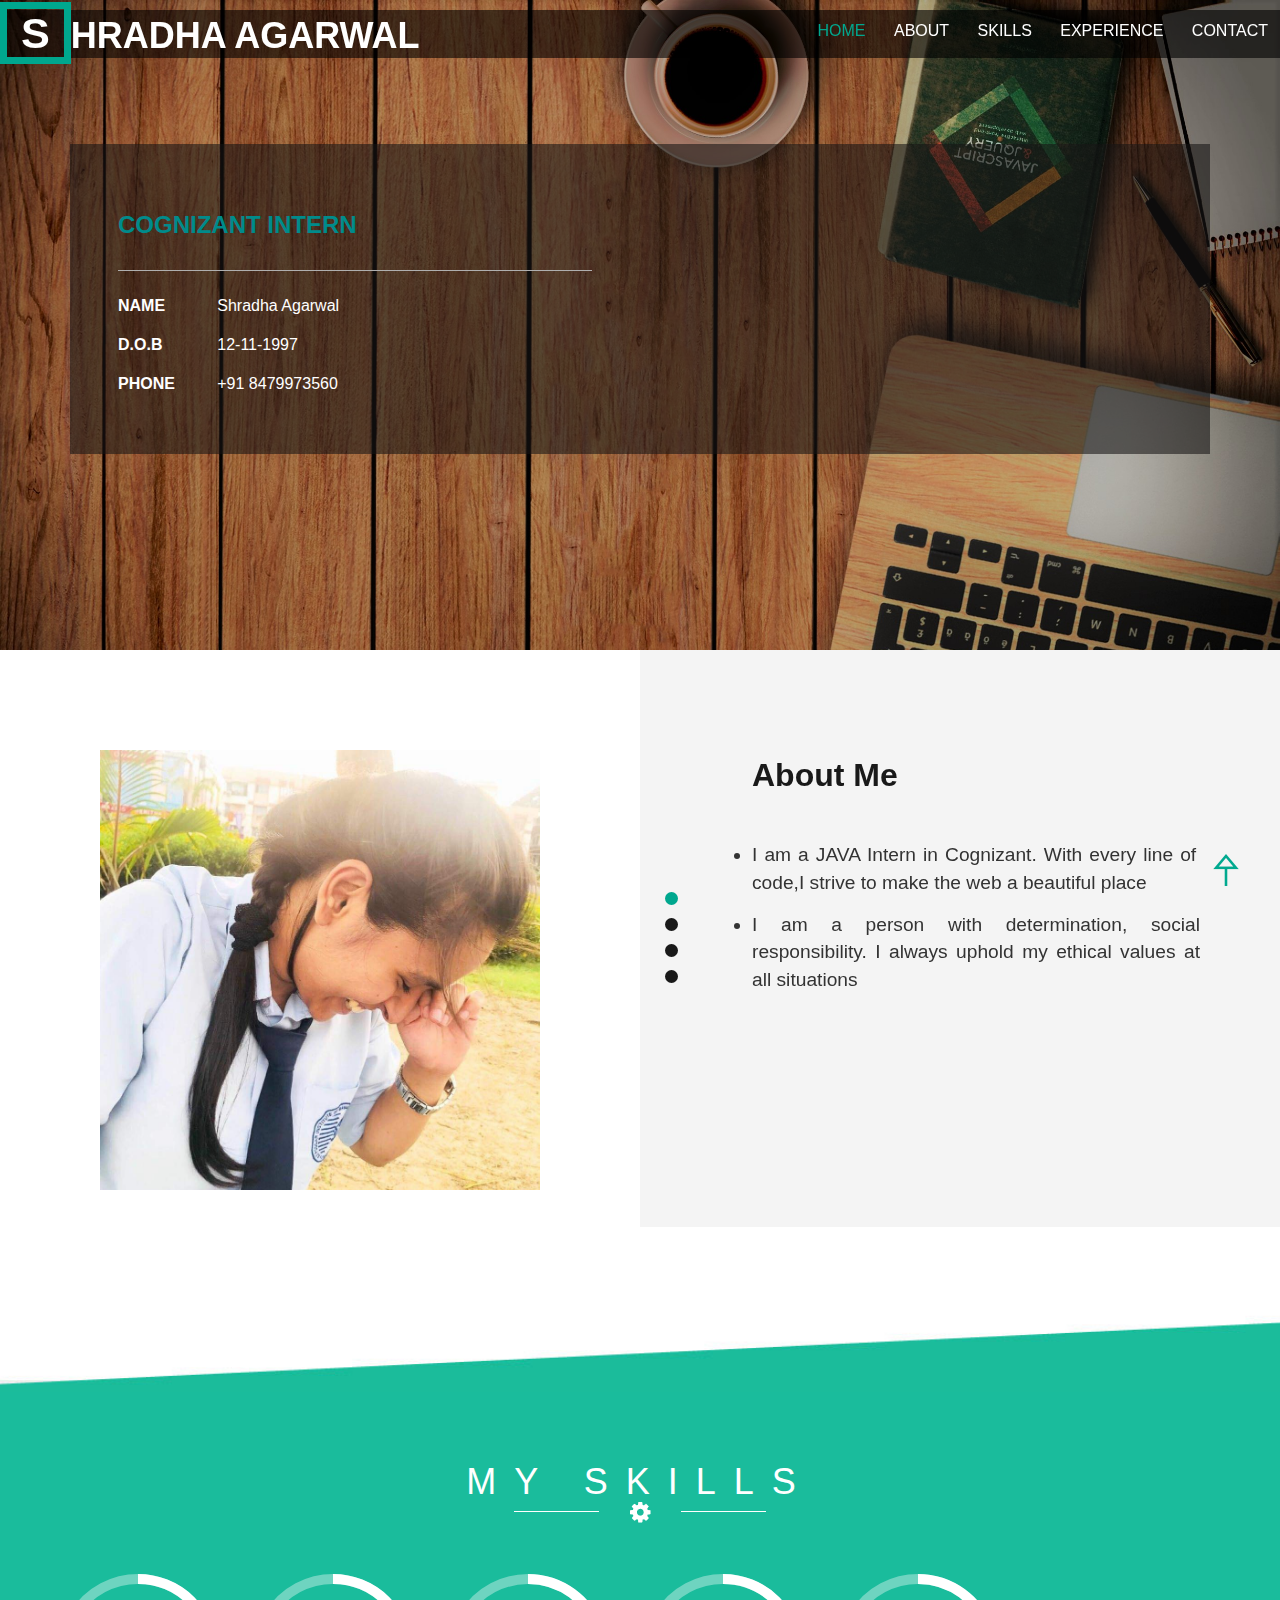
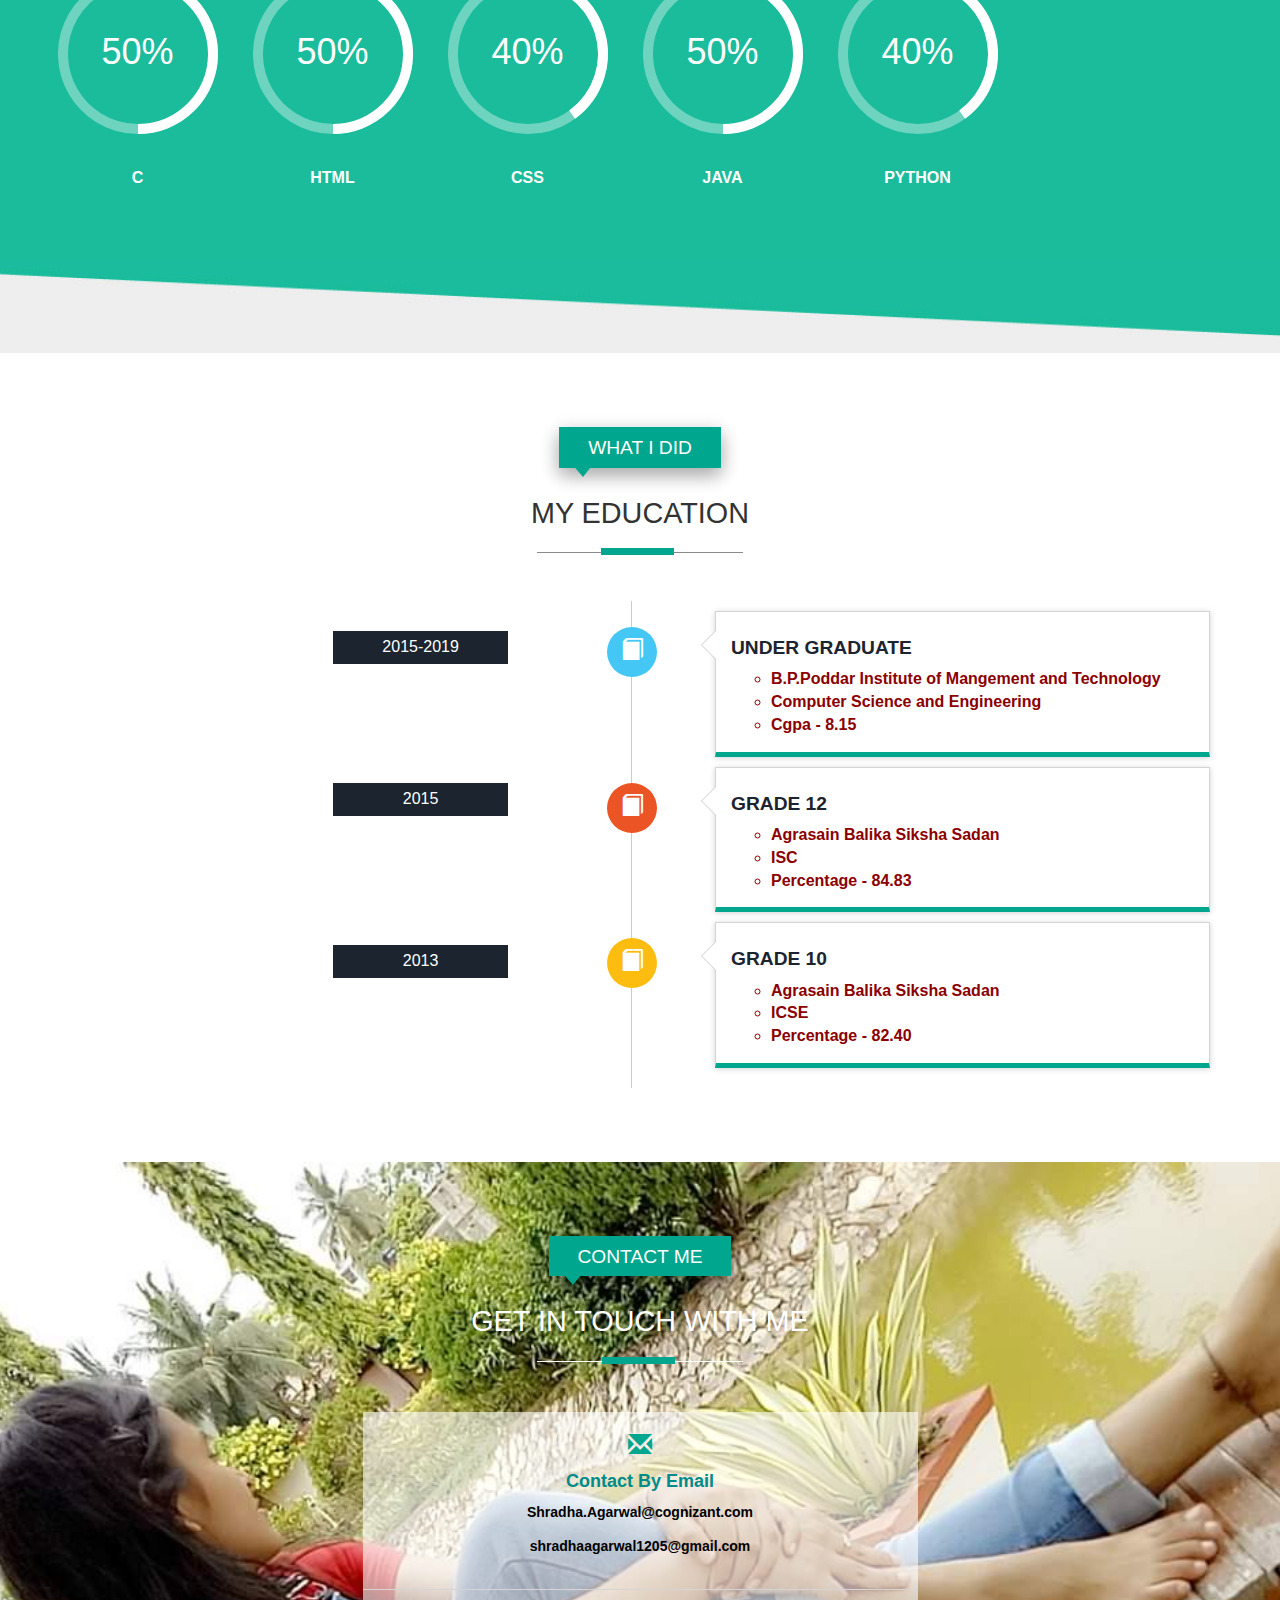
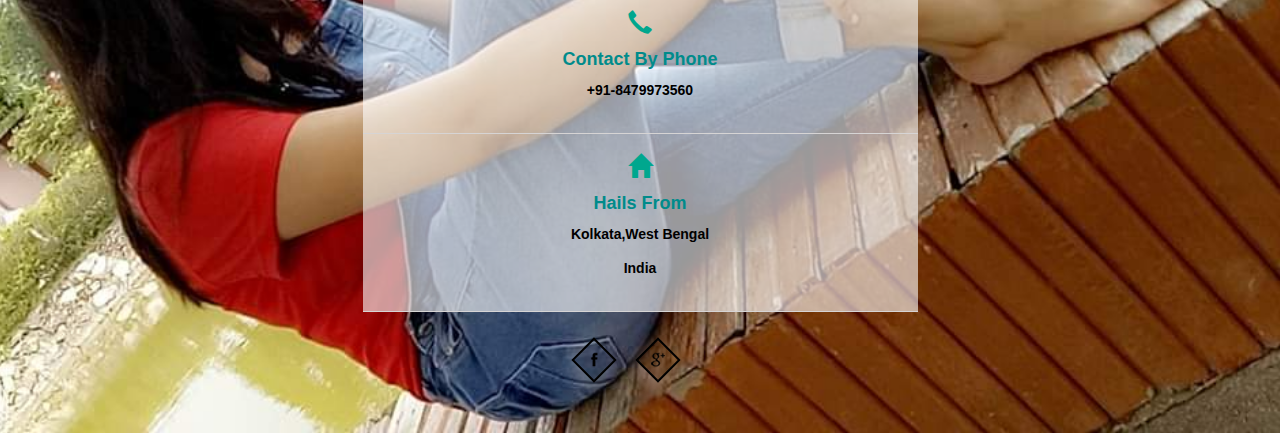
<file: index.htm>
﻿<!DOCTYPE HTML>
<html>
<head>
<title>Shradha Agarwal|Profile</title>
<link href="css/bootstrap.css" rel='stylesheet' type='text/css' />
<!-- jQuery (necessary for Bootstrap's JavaScript plugins) -->
<script src="js/jquery.min.js"></script>

<!-- Custom Theme files -->
<link href="css/style.css" rel='stylesheet' type='text/css' />


<!-- Custom Theme files -->
<meta name="viewport" content="width=device-width, initial-scale=1">
<meta http-equiv="Content-Type" content="text/html; charset=utf-8" />
<meta name="keywords" content="cv"/>

<script type="text/javascript">
		jQuery(document).ready(function($) {
			$(".scroll").click(function(event){		
				event.preventDefault();
				$('html,body').animate({scrollTop:$(this.hash).offset().top},1000);
			});
		});
	</script>
 
<!---- start-smoth-scrolling---->
</head>

<body>
<!-- header -->
<div id="home" class="header">
	<div class="container">
	<!-- top-hedader -->
		<div class="top-header">
		<!-- /logo -->
		<!--top-nav---->
			<div class="top-nav">
				<div class="navigation">
					<div class="logo">
						<h1><a><span>S</span>hradha Agarwal</a></h1>
					</div>
					<div class="navigation-right">
						<span class="menu"><img src="images/menu.png" alt=" as" /></span>
						<nav class="link-effect-3" id="link-effect-3">
						<ul class="nav1 nav nav-wil">
							<li class="active"><a class="scroll" data-hover="Home" href="#home">Home</a></li>
							<li><a class="scroll" data-hover="About" href="#about">About</a></li>
							<li><a class="scroll" data-hover="Skills" href="#skills" >Skills</a></li>
							<li><a class="scroll" data-hover="Experience" href="#work">Experience</a></li>
							<li><a class="scroll" data-hover="Contact" href="#contact">Contact</a></li>
							</ul>
						</nav>
						<!-- script-for-menu -->
						<script>
							$( "span.menu" ).click(function() {
								$( "ul.nav1" ).slideToggle( 300, function() {
									 // Animation complete.
								});
							});
						</script>
						<!-- /script-for-menu -->
					</div>
					<div class="clearfix"></div>
				</div>
			<!-- /top-hedader -->
			</div>
			<div class="banner-info">
				<div class="col-md-6 header-right">
					<h3 style="color:darkcyan"><b>COGNIZANT INTERN</b></h3>
					<ul class="address">
					
						<li>
							<ul class="address-text">
							<li><b>NAME</b></li>
							<li>Shradha Agarwal</li>
							</ul>
						</li>
						<li>
							<ul class="address-text">
							<li><b>D.O.B</b></li>
							<li>12-11-1997</li>
							</ul>
						</li>
						<li>
							<ul class="address-text">
							<li><b>PHONE </b></li>
							<li>+91 8479973560</li>
							</ul>
						</li>
					</ul>
				</div>
				<!--<div class="col-md-6 header-left">
			</div>-->
			<div class="clearfix"> </div>			
			</div>
		</div>
	</div>
</div>


<!-- about -->
<div id="about" class="about">
	<div class="col-md-6 about-left">
		<div id="owl-demo1" class="owl-carousel owl-carousel2">
			<div class="item">
				<div class="about-left-grid">
					<h2><span>About Me</span></h2>
					<ul><li>I am a JAVA Intern in Cognizant.
						With every line of code,I strive to make the web a beautiful place</li>
					    <li>I am a person with determination, social responsibility.
						I always uphold my ethical values at all situations</li>
					</ul>
				</div>
			</div>
			<div class="item">
				<div class="about-left-grid">
					<h2><span>Projects</span></h2>
					<p></p>
					<ul>
						<li>Human Silhouette Extraction from Video</li>			
						<li>Big Data:Hadoop-ARDENT</li>
						<li>Web Development-INTERNSHALA</li>
						<li>Programming,Data Structures and Algoriths using Python</li>
					</ul>
				</div>
			</div>
			<div class="item">
				<div class="about-left-grid">
					<h2><span>Achievements</span></h2>
					<p></p>
					<ul>
						<li>Won First prize in Centre for Pedagogical Studies in Mathematics</li>
						<li>Finalist in College Tech Fest,2k15</li>
						<li>Worked as co-ordinator for College Fest</li>
						<li>Works for an NGO named PANKH</li> 
					</ul>
				</div>
			</div>
			<div class="item">
				<div class="about-left-grid">
					<h2><span>Hobbies</span></h2>
					<p></p>
					<ul>
						<li>Solving Mathematical Puzzles</li>			
						<li>Reading Books</li>
						<li>Painting</li>
						<li>Listening Music</li>
					</ul>
				</div>
			</div>
		</div>
	</div>
	<div class="col-md-6 about-right">
		<img src="images/me.jpg" class="img-responsive" alt="My Photo">		
	</div>
	<div class="clearfix"> </div>
	<link href="css/owl.carousel.css" rel="stylesheet">
	<script src="js/owl.carousel.js"></script>
	<script>
		$(document).ready(function() {
			$("#owl-demo1").owlCarousel({
				items : 1,
				lazyLoad : false,
				autoPlay : true,
				navigation : false,
				navigationText :  false,
				pagination : true,
			});
		})
	</script>

	<script>
		$(document).ready(function() {
			$("#owl-demo3").owlCarousel({
				items : 1,
				lazyLoad : false,
				autoPlay : true,
				navigation : false,
				navigationText :  true,
				pagination :true,
			});
		});
		</script>
</div>
			
<div class="about-back"></div>


<div class="my-skills text-center" id="skills">
	<div class="container">
		<h3>MY SKILLS</h3>
		<div class="strip text-center"><img src="images/skill.png" alt=" "/></div>
			<div class="skill-grids">
				<div class="col-md-2 skills-grid text-center">
					<div class="circle" id="circles-1"></div>
					<p>C</p>
				</div>
				<div class="col-md-2 skills-grid text-center">
					<div class="circle" id="circles-2"></div>
					<p>HTML</p>
				</div>
				<div class="col-md-2 skills-grid text-center">
					<div class="circle" id="circles-3"></div>
					<p>CSS</p>
				</div>
				<div class="col-md-2 skills-grid text-center">
					<div class="circle" id="circles-4"></div>
					<p>Java</p>
				</div>
				<div class="col-md-2 skills-grid text-center">
					<div class="circle" id="circles-5"></div>
					<p>Python</p>
				</div>

				 <script type="text/javascript" src="js/circles.js"></script>

				<script>
					var colors = [
							['#6ed4c0', '#ffffff'], ['#6ed4c0', '#ffffff'], ['#6ed4c0', '#ffffff'], ['#6ed4c0', '#ffffff'], ['#6ed4c0', '#ffffff'],
						];
					var percentage=[50,50,40,50,40];
					for (var i = 1; i <6; i++)
					 {
						var child = document.getElementById('circles-' + i);
						Circles.create({
							id:         child.id,
							percentage: percentage[i-1],
							radius:     80,
							width:      10,
							number:     percentage[i-1] / 1,
							text:       '%',
							colors:     colors[i - 1]
							});
					}
						
				</script>
		</div>
	</div>	
</div>

<div class="my-skill-back"></div>


<!--work-experience-->
<div id="work" class="work">
	<div class="container">
		<div class="service-head text-center">
			<h4>WHAT I DID</h4>
			<h3>MY <span>EDUCATION</span></h3>
			<span class="border one"></span>
		</div>
		<div class="time-main w3l-agile">
			<div class="col-md-6 year-info">
			<ul class="year">
				<li>2015-2019</li>
				<li>2015</li>
				<li>2013</li>
				<div class="clearfix"></div>
			</ul>
		</div> 
		<ul class="col-md-6 timeline">
			<li><div class="timeline-badge info"><i class="glyphicon glyphicon-book"></i></div>
			<div class="timeline-panel">
				<div class="timeline-heading">
					<h4 class="timeline-title">UNDER GRADUATE</h4>
				</div>
				<div class="timeline-body">
					<ul>
						<li>B.P.Poddar Institute of Mangement and Technology</li>
						<li>Computer Science and Engineering</li>
						<li>Cgpa - 8.15</li>
					</ul>
				</div>
			</div>
			</li>
										
			<li><div class="timeline-badge primary"><i class="glyphicon glyphicon-book"></i></div>
			<div class="timeline-panel">
				<div class="timeline-heading">
					<h4 class="timeline-title">GRADE 12</h4>
				</div>
				<div class="timeline-body">
					<ul>
						<li>Agrasain Balika Siksha Sadan</li>
						<li>ISC</li>
						<li>Percentage - 84.83</li>
					</ul>
				</div>
			</div>
			</li>
				
			<li><div class="timeline-badge pass"><i class="glyphicon glyphicon-book"></i></div>
			<div class="timeline-panel">
				<div class="timeline-heading">
					<h4 class="timeline-title">GRADE 10</h4>
				</div>
				<div class="timeline-body">
					<ul>
						<li>Agrasain Balika Siksha Sadan</li>
						<li>ICSE</li>
						<li>Percentage - 82.40</li>
					</ul>
				</div>
			</div>
			</li>
		</ul>
		<div class="clearfix"></div>
		</div>
	</div>
</div>

<!--//work-experience-->
<!-- /header -->
<div class="footer" id="contact">
	<div class="container">
		<div class="service-head one text-center">
			<h4>CONTACT ME</h4>
			<h3 style="color:white">GET IN TOUCH WITH ME</h3>
			<span class="border two"></span>
		</div>

	<div class="mail_us">
		<div class="row">
			<div class="col-md-3 hidden-sm-down"></div>
			<div class="col-md-6 mail_left">
				<div class="contact-grid1-left">
					<div class="contact-grid1-left1">
						<span class="glyphicon glyphicon-envelope" aria-hidden="true"></span>
						<h4>Contact By Email</h4>
						<ul>
							<li><a href="mailto:Shradha.Agarwal@cognizant.com">Shradha.Agarwal@cognizant.com</a></li>
							<li><a href="mailto:shradhaagarwal1205@gmail.com">shradhaagarwal1205@gmail.com</a></li>
						</ul>
					</div>
				</div>
				<div class="contact-grid1-left">
					<div class="contact-grid1-left1">
						<span class="glyphicon glyphicon-earphone" aria-hidden="true"></span>
						<h4>Contact By Phone</h4>
						<ul>
							<li>+91-8479973560</li>
						</ul>
					</div>
				</div>
				<div class="contact-grid1-left">
					<div class="contact-grid1-left1">
						<span class="glyphicon glyphicon-home" aria-hidden="true"></span>
						<h4>Hails From</h4>
						<ul>
							<li>Kolkata,West Bengal</li>
							<li>India</li>
						</ul>
					</div>
				</div>
			</div>
			<div class="col-md-3 hidden-sm-down"></div> 
		</div>
		<div class="clearfix"> </div>

		<div class="copy_right text-center">
			<ul class="social-icons two">
				<li><a href="https://www.facebook.com/shradha.agarwal.35325?ref=bookmarks" class="fb" target="_blank"></a></li>
				<li><a href="https://plus.google.com/109025916601338324346" class="in" target="_blank"> </a></li>
			</ul>
		</div>
	</div>
</div>
			<!-- //footer -->


<a class="scroll" data-hover="Home" href="#home" id="toTop" style="display: block;"><span id="toTopHover" style="opacity: 1;"></span>

<script src="js/bootstrap.js"></script>

	</body>
</html>
</file>
<file: css/style.css>
html, body{
    font-family: 'Open Sans', sans-serif;
    font-size: 100%;
  	background: #FFf;
}
body a{
	transition:0.5s all;
	-webkit-transition:0.5s all;
	-moz-transition:0.5s all;
	-o-transition:0.5s all;
	-ms-transition:0.5s all;
}
body h1,h2,h3,h4,h5,h6{
	    font-family: 'Asap', sans-serif;
}
/*-- header --*/
#home {
    background: url(../images/bghead.jpg) no-repeat center top;
    background-size: cover;
    -webkit-background-size: cover;
    -moz-background-size: cover;
    -o-background-size: cover;
    -ms-background-size: cover;
    min-height:650px;
	position: relative;
}
.top-header {
	padding: 5em 0;
}
.logo h1 {
    margin: 0;
    text-transform: uppercase;
    font-weight: bold;
     color:#fff;
}
.logo h1 a{
	text-decoration:none;
	 color:#fff;
}
.logo span {
    border: 7px solid #00a78e;
    padding: 0px 14px;
    font-size: 1.2em;
    color: #fff;
}
.logo{
	float:left;
}
.navigation-right{
	float:right;
}
.navigation-right ul li{
	display:inline-block;
}
.navigation-right ul li a{
	color:#fff;
    font-size:1em;
    text-decoration: none;
    padding: 10px 0;
	text-transform:uppercase;
    font-family: 'Open Sans', sans-serif;
}
.navigation-right ul li.active a{
	    color: #00a78e;
}
span.menu{
	display:none;
}
/*-- nav-hover --*/
.link-effect-3 a {
	padding: 10px 0;
	margin: 0 12px;
	color: #797878;
	text-shadow: none;
	position: relative;  
    font-family: 'Open Sans', sans-serif;
}
.link-effect-3 a::before {
	position: absolute;
	top: 0;
	left: 0;
	overflow: hidden;
	padding: 10px 0;
	max-width: 0;
	border-bottom: 3px solid #00a78e;
    color: #00a78e;
	content: attr(data-hover);
	-webkit-transition: max-width 0.5s;
	-moz-transition: max-width 0.5s;
	transition: max-width 0.5s;
}
.link-effect-3 a:hover::before {
	max-width: 100%;
}
/*--banner-info--*/
.banner-info {
    background:rgba(23, 20, 20, 0.58);
    margin-top: 4em;
}
.header-left {
    padding: 3em;
}
.header-right {
    padding: 3em;
}
ul.address-text {
    padding: 0;
}
ul.address {
    padding: 0;
}
.header-left img {
    width: 100%;
     margin-top: 19px;
}
.header-right {
    padding-left: 3em;
}
.header-right h1 {
    font-size: 2.5em;
    color: #fff;
    margin: 0.5em 0 0;
    font-weight: bold;
}
.header-right h1 {
    font-size: 1.2em;
    color: #FFF;
    background: #00a78e;
    display: inline-block;
    padding: .5em 1.5em;
    position: relative;
	    box-shadow: 0 8px 17px 0 rgba(0,0,0,0.2),0 6px 20px 0 rgba(0,0,0,0.19);
}
.header-right h1:before {
       width: 0;
    height: 0;
    position: absolute;
    content: '';
    bottom: -9px;
    left: 12px;
    border-style: solid;
    border-width: 14px 11px 0 12px;
    border-color: #00a78e transparent transparent transparent;
}
.service-head h4 {
    font-size: 1.2em;
    color: #FFF;
    background: #00a78e;
    display: inline-block;
    padding: .5em 1.5em;
    position: relative;
	    box-shadow: 0 8px 17px 0 rgba(0,0,0,0.2),0 6px 20px 0 rgba(0,0,0,0.19);
}
.service-head h4:before {
    width: 0;
    height: 0;
    position: absolute;
    content: '';
    bottom: -9px;
    left: 12px;
    border-style: solid;
    border-width: 14px 11px 0 12px;
    border-color: #00a78e transparent transparent transparent;
	
}
.header-right h6 {
       font-size: 1em;
    color: #C7C7C7;
    margin-top: 0.8em;
    letter-spacing: 3px;
    text-transform: uppercase;
}
ul.address {
    margin-top: 2em;
    border-top: 1px solid #AFAFAF;
    padding-top: 0.5em;
}
ul.address li {
    display: block;
}
ul.address li ul.address-text li {
    display: inline-block;
    font-size: 1em;
    color: #fff;
    margin-top: 1em;
	font-weight: 400;
}
ul.address li ul.address-text li:nth-child(1){
	width: 20%;
}
ul.address li ul.address-text li a {
    color: #fff;
	text-decoration:none;
}
ul.address li ul.address-text li a:hover{
        color: #00a78e;
}
ul.address-text b {
    color:#fff;
}
/*--social-icons--*/
ul.social-icons{
	    display: block;
    padding: 0;
    background:#00a78e;
    padding:1.3em 0;
    text-align: center;
	margin:0;
}
.social-icons li {
    display: inline-block;
    margin-right: 1%;
}
.social-icons li a{  
    filter: invert(100%);
    background: url(../images/social-icons2.png) no-repeat 3px 3px;
    display: block;
    height: 32px;
    width: 32px;
	margin-right: 1em;
	-webkit-transition: .5s all;
    transition: .5s all;
    -moz-transition: .5s all;
}
.social-icons li a:before {
	content: '';
    display: block;
    height: 32px;
    width: 32px;
       border: 2px solid #fff;
	-webkit-transform: rotate(45deg);
	transform: rotate(45deg);
	-moz-transform: rotate(45deg);
	-o-transform: rotate(45deg);
	-ms-transform: rotate(45deg); 
    box-shadow: 0 8px 17px 0 rgba(0,0,0,0.2),0 6px 20px 0 rgba(0,0,0,0.19);	
}
.social-icons li a.fb{
	background-position: 3px -30px;
}
.social-icons li a.in{
      background-position: 3px -62px;
}
.social-icons li a:hover::before {
    border-color: #00a78e;
	    box-shadow: 0 8px 17px 0 rgba(0,0,0,0.2),0 6px 20px 0 rgba(0,0,0,0.19);
}

/*-- about-us --*/
span.border {
    width: 18%;
    background: #8C8989;
    height: 1px;
    display: block;
    margin-top: 26px;
    position: relative;
    margin: 23px auto 0px;
}
 span.border:after {
       content: ' ';
    position: absolute;
    background: #00a78e;
    height: 7px;
    display: block;
    width: 73px;
    top: -4px;
    left: 103px;
}
span.border.one:after {
    content: ' ';
    position: absolute;
    background: #00a78e;
    height: 7px;
    display: block;
    width: 73px;
    top: -4px;
    left: 64px;
}
.about-left-grid h3{
	font-size:2.5em;
	color:#FFF;
}
.about-left-grid{
	width:70%;
	float:right;
    margin-right: 10em;
	min-height:433px;
}
.about-left-grid h2{
	color:#191919;
	font-size:2em;
}
.about-left-grid h2 span{
	font-weight:700;
}
.about-left-grid p{
    color: #666666;
    font-size:1em;
    line-height: 2em;
    margin-top: 1.5em;
} 
.about-left-grid ul{
	margin:3em 0 0 0;
	padding:0;
}
.about-left-grid ul li{
	/*display:inline-block;*/
	margin-bottom:15px;
	text-align:justify;
	font-size:120%;
}
.about-left-grid ul li:nth-child(1){
	margin-right: 0.2em;
}
.about-left {
    padding: 4.5em 0 4.7em 0;
    float: right;
    background: #f4f4f4;
}
.about-left-grid ul li a {
       padding: 0.6em 2em;
    font-size: 1.2em;
    color: #00a78e;
    border: 2px solid #00a78e;
    text-decoration: none;
    border-radius: 1.5em;
    -webkit-border-radius: 1.5em;
    -moz-border-radius: 1.5em;
    -o-border-radius: 1.5em;
    -ms-border-radius: 1.5em;
}
.about-left-grid ul li a:hover{
	background:#00a78e;
	color:#FFF;
	border-radius:1.5em;
	-webkit-border-radius:1.5em;
	-moz-border-radius:1.5em;
	-o-border-radius:1.5em;
	-ms-border-radius:1.5em;
}
.about-right{
	    float: left;
	padding:100px;
	background:no-repeat;
	min-height:580px;
	background-size: cover;
   -o-background-size: cover;
   -webkit-background-size: cover;
   -moz-background-size: cover;
   -ms-background-size: cover;
}

/*-- clients --*/

#work {
    padding: 5em 0;
}
.timeline {
  list-style: none;
    padding: 10px 0 10px;
  position: relative;
}
.timeline:before {
      top: 0;
    bottom: 0;
    position: absolute;
    content: " ";
    width: 1px;
    background-color: #ccc;
       left: -9px;
    margin-right: -1.5px;
}

.timeline > li {
  margin-bottom:10px;
  position: relative;
}

.timeline > li:before,
.timeline > li:after {
  content: " ";
  display: table;
}

.timeline > li:after {
  clear: both;
}

.timeline > li > .timeline-panel {
  width: calc( 100% - 75px );
    float: right;
    border: 1px solid #d4d4d4;
     padding: 15px 15px;
    position: relative;
  -webkit-box-shadow: 0 1px 6px rgba(0, 0, 0, 0.175);
   box-shadow: 0 1px 6px rgba(0, 0, 0, 0.175);
      background: #fff;
	  border-bottom: 5px solid #00a78e;
	
}
h4.timeline-title a {
    margin: 0;
    padding: 5px 0;
    color:#333;
}
h4.timeline-title a:hover {
    color: #00C6D7;
}
.timeline-body p {
    font-size: 0.9em;
    margin: 0;
    padding: 0;
    color: #777;
    line-height: 1.9em;
}
.timeline > li > .timeline-panel:before {
  position: absolute;
  top: 18px;
  left: -15px;
  display: inline-block;
  border-top: 15px solid transparent;
  border-right: 15px solid #ccc;
  border-left: 0 solid #ccc;
  border-bottom: 15px solid transparent;
  content: " ";
}

.timeline > li > .timeline-panel:after {
  position: absolute;
  top:19px;
  left: -14px;
  display: inline-block;
  border-top: 14px solid transparent;
  border-right: 14px solid #fff;
  border-left: 0 solid #fff;
  border-bottom: 14px solid transparent;
  content: " ";
}

.timeline > li > .timeline-badge {
  color: #fff;
  width: 50px;
  height: 50px;
  line-height: 50px;
  font-size: 1.4em;
  text-align: center;
  position: absolute;
  top: 16px;
  left: -33px;
  margin-right: -25px;
  background-color: #999999;
  z-index: 100;
  border-top-right-radius: 50%;
  border-top-left-radius: 50%;
  border-bottom-right-radius: 50%;
  border-bottom-left-radius: 50%;
}

.timeline-badge.primary {
  background-color: #eb5424 !important;
}

.timeline-badge.success {
  background-color: #237f52 !important;
}

.timeline-badge.warning {
  background-color: #f0ad4e !important;
}

.timeline-badge.danger {
  background-color: #bb1e10 !important;
}
.timeline-badge.pass {
  background-color: #fdbd10 !important;
}
.timeline-badge.info {
  background-color: #44c7f4 !important;
}
h4.timeline-title {
       color: #1b242f;
    font-size: 1.2em;
        font-weight: 600;
}
ul.year {
    text-align: right;
	    margin-left: 13em;
}
ul.year li {
     list-style: none;
    margin-top:30px;
    font-size: 1em;
    color: #fff;
    text-align: center;
    background: #1b242f;
    padding: 5px 0;
    width:60%;
    display: block;
}
ul.year li:nth-child(2){
	    margin-top: 119px;
}
ul.year li:nth-child(3){
	    margin-top: 129px;
}
ul.year li:nth-child(4){
	    margin-top: 116px;
}
ul.year li:nth-child(5){
	    margin-top: 112px;
}
.timeline-badge.success i {
    font-size: 0.9em;
}
.time-main {
    margin-top: 3em;
}
/*--//work--*/

.sap_tabs{
	clear:both;
	padding: 0em 0 0em;
}
.resp-tabs-list {
	text-align:center;
    list-style: none;
    margin: 3em 0 4em 0;
    padding: 0;
}
.resp-tab-item{
       margin: 0 3px;
    padding: 10px 20px;
    text-decoration: none;
    color: #343A4E;
    cursor: pointer;
    font-size: 18px;
    text-transform: uppercase;
    border: 2px solid #00a78e;
    display: inline-block;
    text-align: center;
    list-style: none;
    outline: none;
    -webkit-transition: all 0.3s ease-out;
    -moz-transition: all 0.3s ease-out;
    -ms-transition: all 0.3s ease-out;
    -o-transition: all 0.3s ease-out;
    transition: all 0.3s ease-out;
    text-transform: Capitalize;
    font-weight: 600;
}
.resp-tab-active,.resp-tab-item:hover{
	color: #fff;
       border: 2px solid #00a78e;
    background:#00a78e;
}
.resp-tabs-container {
	padding: 0px;
	clear: left;	
}
h2.resp-accordion {
	cursor: pointer;
	padding: 5px;
	display: none;
}
.resp-tab-content {
	display: none;
}
.resp-content-active, .resp-accordion-active {
   display: block;
}

.modal-header {
    border: none;
}
button.close{
	outline:none;
}
.modal-dialog {
    width: 600px;
    margin: 13em auto 0;
}
.port-modal{
	background:none;
	box-shadow:none;
	border:none;
	outline:none;
}
div#portfolioModal1,div#portfolioModal2,div#portfolioModal3,div#portfolioModal4,div#portfolioModal5,div#portfolioModal6,div#portfolioModal7,div#portfolioModal8,div#portfolioModal9,div#portfolioModal10 {
   
   background: rgba(0, 0, 0, 0.55);
}
.team-gd img {
    width: 100%;
	border-bottom: 9px solid rgba(0, 0, 0, 0.81);
}
/*-- portfolio --*/

#portfolio .portfolio-item {
    right: 0;
    margin: 0 0 15px;
}
#portfolio .portfolio-item .portfolio-link {
    display: block;
    position: relative;
    margin: 0 auto;
    max-width: 400px;
}
#portfolio .portfolio-item .portfolio-link .caption {
    position: absolute;
    width: 100%;
    height: 100%;
    opacity: 0;
    background: rgba(24,188,156,.9);
    -webkit-transition: all ease .5s;
    -moz-transition: all ease .5s;
    transition: all ease .5s;
}
#portfolio .portfolio-item .portfolio-link .caption:hover {
    opacity: 1;
}
#portfolio .portfolio-item .portfolio-link .caption .caption-content {
    position: absolute;
    top: 50%;
    width: 100%;
    height: 20px;
    margin-top: -12px;
    text-align: center;
    font-size: 20px;
    color: #fff;
}
#portfolio .portfolio-item .portfolio-link .caption .caption-content i {
    margin-top: -12px;
	font-size: 35px;
}
#portfolio * {
    z-index: 2;
}
@media(min-width:767px) {
    #portfolio .portfolio-item {
    margin: 0 0 30px;
    }
}

.portfolio-modal .modal-content h3 {
    margin: 0 0 44px 0px;
    font-size: 2em;
    color: #fff;
}
.portfolio-modal .modal-content img {
    margin: 0 auto;
}
.portfolio-modal .modal-content p {
	font-size: 14px;
    padding: 2em 0;
    line-height: 1.8em;
    color: #fff;
}
.portfolio-modal .close-modal {
    position: absolute;
    top: 25px;
    right: 25px;
   width: 45px;
    height: 45px
    background-color: transparent;
    cursor: pointer;
    z-index: 1;
}
.portfolio-modal .close-modal:hover {
    opacity: .7;
}
.col-lg-offset-2 {
    margin-left: 0;
	margin:30px auto 0;
	float:none;
}
.portfolio-modal .close-modal .lr {
    z-index: 1051;
    width: 1px;
    height:45px;
    margin-left: 35px;
    background-color: #fff;
    -webkit-transform: rotate(45deg);
    -ms-transform: rotate(45deg);
    transform: rotate(45deg);
}
.portfolio-modal .close-modal .lr .rl {
    z-index: 1052;
    width: 1px;
    height:45px;
    background-color: #fff;
    -webkit-transform: rotate(90deg);
    -ms-transform: rotate(90deg);
    transform: rotate(90deg);
}
.team-gd {
    padding: 0;
	position:relative;
}
.bottom-top {
    margin: 0 auto;
    text-align: center;
}

#port {
    padding:5em 0 0 0;
	    background: #f4f4f4;
}
/*-- //portfolio --*/

/*-- contact --*/
.mail_us{
    margin-bottom: 50px;
    margin-top: 50px;
}
.contact-grid1-left {
    width: 100%;
}
.contact-grid1-left1 {
    padding:1.2em;
    border-bottom: 1px ridge rgb(214, 212, 212);
    background:rgba(255,255,255,0.6);
    text-align: center;
}
.contact-grid1-left1 span {
    font-size: 1.5em;
      color: #00a78e;
}
.contact-grid1-left1 ul{
	padding:0;
}
.contact-grid1-left1 ul li {
    list-style-type: none;
    margin-bottom: 1em;
    font-size: 14px;
    color:black;
}
.contact-grid1-left1 a:hover {
    color:red;
}
.contact-grid1-left1 a {
      font-size: 14px;
    color:black;
    text-decoration: none;
}
ul.social-icons.two {
    display: block;
    padding: 0;
    margin: 2em 0;
    background: none;
}
.navbar-default .navbar-nav > li > a.active {
    color: #F2593A !important;
}
.mail_left img{
	width:100%;
}
.mail_right input[type="text"], .mail_right input[type="email"], .mail_right textarea {
       background: none;
    width: 100%;
    color: black;
    padding: 19px 10px;
    margin-bottom: 24px;
    outline: none;
    border: 2px solid #00a78e;
}
.mail_right textarea {
	height:200px; 
	resize:none;	
}
.mail_right input[type="submit"] {
        border: none;
    outline: none;
    color: #fff;
    background: #212322;
    font-size: 16px;
    padding: 13px 40px;
}
.mail_right input[type="submit"]:hover{
 background: #00a78e;
	    transition: 0.5s all ease;
    -webkit-transition: 0.5s all ease;
    -moz-transition: 0.5s all ease;
    -o-transition: 0.5s all ease;
    -ms-transition: 0.5s all ease;
	color:#fff;
}
.contact iframe{
	width:100%;
	height:400px;
	outline:none;
}
.mail_right {
    background:rgba(255,255,255,0.6);
    padding: 1.3em;
}
span.border.two {
    width: 18%;
    background: #fff;
    height: 1px;
    display: block;
    margin-top: 26px;
    position: relative;
    margin: 23px auto 0px;
}
span.border.two:after {
    content: ' ';
    position: absolute;
    background: #00a78e;
    height: 7px;
    display: block;
    width: 73px;
    top: -4px;
    left:65px;
}
/*-- footer --*/
.footer {
    background: url(../images/bg4.jpg) no-repeat center top;
    background-size: cover;
    -webkit-background-size: cover;
    -moz-background-size: cover;
    -o-background-size: cover;
    -ms-background-size: cover;
    min-height: 650px;
    padding:5em 0 0em 0;
}
.footer_top ul li{
	font-size:22px;
	line-height:2em;
	list-style-type:none;
	text-transform:uppercase;
	display:inline-block;
	margin:0 20px;	
}
.footer_top ul {
    margin: 45px 0 45px;
	border-bottom:1px solid #fff;
    padding-bottom: 30px;
}
.footer_top ul li a{
	color:#B3B3B3;
	text-decoration:none;
	
}
/*-- //contact --*/
#toTop {
	display: none;
	text-decoration: none;
	position: fixed;
	bottom: 14px;
	right: 3%;
	overflow: hidden;
	width: 32px;
	height: 32px;
	border: none;
	text-indent: 100%;
	background: url("../images/movetop.png") no-repeat 0px 0px;
}
#toTopHover {
	width: 32px;
	height: 32px;
	display: block;
	overflow: hidden;
	float: right;
	opacity: 0;
	-moz-opacity: 0;
	filter: alpha(opacity=0);
}
/*-- responsive-design --*/
@media(max-width:1366px){
	.about-left-grid {
		width: 70%;
		float: right;
		margin-right: 5em;
		min-height: 433px;
	}
	#work,.blog{
		padding:4em 0;
	}
	.footer {
		min-height: 650px;
		padding: 4em 0 0em 0;
	}
	#port {
      padding:4em 0 0 0;
	}
	.thumb .team_pos {
		bottom: -83px;
		left: 0;
		margin-top: -17px;
		padding: 6px 0;
	}
	
}
@media(max-width:1280px){
	
	.thumb .team_pos {
		bottom: -83px;
		left: 0;
		margin-top: -28px;
		padding: 6px 0;
	}
	.service-head h3 {
       font-size: 1.8em;
	}
	.about-left {
        padding: 5.5em 0 3.5em 0;
	}
	.about-left-grid p {
		font-size:0.9em;
		line-height: 2em;
		margin-top: 0.5em;
	}
}
@media(max-width:1024px){
	.about-left {
        padding:4em 0 3.5em 0;
	}
	.about-left-grid {
		width: 70%;
		float: right;
		margin-right:5em;
		min-height: 459px;
	}
	.news-text {
		float: right;
		padding: 0.7em 2em 2em 2em;
	}
	#work,.blog,#services {
		padding: 3em 0;
	}
	#port {
		padding: 3em 0 0 0;
	}
	.footer {
		min-height: 587px;
		padding: 3em 0 0em 0;
	}
	ul.year li:nth-child(2) {
		//margin-top: 157px;
	}
	ul.year li:nth-child(3) {
		margin-top: 145px;
	}
	ul.year li:nth-child(4) {
		margin-top: 149px;
	}
	ul.year li:nth-child(5) {
		margin-top: 147px;
	}
	.thumb .team_pos {
		bottom: -83px;
		left: 0;
		margin-top: -50px;
		padding: 6px 0;
	}
}
@media(max-width:991px){
	.navigation-right ul li a {
       font-size: 0.9em;
	}
	.link-effect-3 a {
		padding: 10px 0;
		margin: 6px 4px;
	}
	.header-left {
		padding: 2em 2em 0em 0;
		float: right;
		width: 49%;
	}
	.header-right {
		padding-left: 3em;
		float: left;
		width: 50%;
		padding: 2em;
	}
	.banner-info {
		background: rgba(47, 44, 44, 0.58);
		margin-top:3em;
	}
	ul.address li ul.address-text li {
		display: inline-block;
		font-size: 0.9em;
		margin-top: 1em;
	}
	ul.address li ul.address-text li:nth-child(1) {
		width: 26%;
	}
	.about-right {
    float: none;
    min-height: 517px;
	}
	.about-left {
		padding: 3em 0 3em 0;
		float: none;
		background: #f4f4f4;
	}
	.about-left-grid {
		width:80%;
		float: none;
		margin-right: 0;
		min-height: 306px;
		margin-left: 7em;
	}
	#home {
	   min-height: 563px;  
	}
	span.border {
      width: 29%;
	}
	span.border.two {
		width: 27%;
	}
	ul.year {
		text-align: center;
		margin-left: 0;
		margin: 0 auto 2em 0;
		padding:0;
	}
	ul.year li {
		margin-top:10px;
		font-size: 1em;
		padding: 11px 0;
		width: 29%;
		display: block;
		margin: 0 auto;
		    margin-bottom: 1em;
	}
	ul.year li:nth-child(2){
		margin-top: 0px!important;
	}
	ul.year li:nth-child(3){
		margin-top: 0px!important;
	}
	ul.year li:nth-child(4){
		margin-top: 0px!important;
	}
	ul.year li:nth-child(5){
		margin-top: 0px!important;
		    margin-bottom: 0em;
	}
	.timeline > li > .timeline-badge {
		color: #fff;
		width: 50px;
		height: 50px;
		line-height: 50px;
		font-size: 1.4em;
		position: absolute;
		top: 16px;
		left: -3px;
	}
	.timeline:before {
		top: 0;
		bottom: 0;
		position: absolute;
		content: " ";
		width: 1px;
		background-color: #ccc;
		left: 20px;
		margin-right: -1.5px;
	}
	.team-gd {
		padding: 0;
		width: 33%;
		float: left;
	}
	.thumb:hover ul li {
		margin: 113px 0px 0;
	}
	.news-img,.news-img.two {
		float: none;
		position: relative;
		padding: 0;
	}
	.mail_right {
		padding: 2em;
		margin-top: 1em;
	}
	.about-left-grid ul li a {
		padding: 0.6em 2em;
		font-size: 1em;
	}
}
@media(max-width:800px){
	.thumb:hover ul li {
		margin: 113px 0px 0;
	}
	.about-left-grid {
		width: 80%;
		float: none;
		margin-right: 0;
		min-height: 367px;
		margin-left: 7em;
	}
	.resp-tab-item {
		margin: 0 3px;
		padding: 6px 17px;
		font-size: 16px;
	}
	.resp-tabs-list {
		margin: 2em 0 2em 0;
		padding: 0;
	}
	span.border:after {
		height: 7px;
		width: 73px;
		top: -4px;
		left: 74px;
	}
}
@media(max-width:768px){
	.about-right {
		float: none;
		min-height: 424px;
	}
	.about-left-grid {
		width: 80%;
		float: none;
		margin-right: 0;
		min-height: 367px;
		margin-left: 7em;
	}
}
@media(max-width:640px){
	.mail_right input[type="text"], .mail_right input[type="email"], .mail_right textarea {
		background: none;
		width: 100%;
		color: black;
		padding: 10px 10px;
		margin-bottom: 12px;
		outline: none;
		border: 2px solid #00a78e;
		font-size: 0.9em;
	}
	.mail_right textarea {
		height: 100px;
		resize: none;
	}
	.mail_right input[type="submit"] {
		font-size: 15px;
		padding: 11px 40px;
	}
	.contact-grid1-left1 {
      padding: 1em;
	}
	.mail_left {
		padding: 0;
	}
	.mail_us {
		margin-bottom:12px;
		margin-top: 27px;
	}
	.news-text h3 {
		font-size: 1.1em;
		margin-bottom: 0.5em;
		line-height: 1.45em;
	}
	.news-grid:nth-child(3) {
		margin: 0;
	}
	.team-gd {
		padding: 0;
		width: 50%;
		float: left;
	}
	.wthree_about_right_grids {
		margin-top:2em;
	}
	span.menu {
		display: block;
		cursor: pointer;
		width: 100%;
		position: relative;
		text-align: center;
		margin: 0px;
	}
	.navigation-right ul {
		position: absolute;
		left: 2%;
		width: 96%;
		z-index: 999;
		text-align: center;
		padding: 0px;
		margin: 13px 0px 0px;
	}
	.navigation-right ul.nav1 li {
		display: inline-block;
		width: 100%;
		margin: 0px;
		padding: 10px 0em;
	}
	ul.nav1 {
		display: none;
		margin-top: 2em;
		    background: rgba(27, 26, 26, 0.98);
	}
	.navigation-right {
		margin: 0.7em 0 0;
	}
	.navigation-right ul li a {
		display: inline-block;
	}
	.navigation-right ul.nav1 li {
		padding: 0px 0;
	}
	.navigation-right ul.nav1 li:nth-child(7){
		padding-bottom:10px;
	}
	.about-left-grid {
		width: 80%;
		float: none;
		margin-right: 0;
		min-height: 390px;
		margin-left: 7em;
	}
	span.border:after {
		height: 7px;
		width: 73px;
		top: -4px;
		left: 53px;
	}
	span.border.one:after {
		content: ' ';
		position: absolute;
		background: #00a78e;
		height: 7px;
		display: block;
		width: 73px;
		top: -4px;
		left: 46px;
	}
	span.border.two:after {
		content: ' ';
		position: absolute;
		background: #00a78e;
		height: 7px;
		display: block;
		width: 73px;
		top: -4px;
		left: 43px;
	}
	.modal-dialog.about {
		width: 611px;
		margin: 2em auto 0;
	}
	.about-inner img{
		width:100%;
	}
	.banner-info {
		margin-top: 2em;
	}
	.wthree_about_right_grid:nth-child(2) {
		margin-bottom: 1em;
	}
}
@media(max-width:600px){
	.modal-dialog.about {
		width: 518px;
		margin: 2em auto 0;
	}
	.portfolio-grids {
		margin-top: 1.5em;
	}
	.about-left-grid {
		width: 80%;
		float: none;
		margin-right: 0;
		min-height: 418px;
		margin-left: 7em;
	}
}
@media(max-width:480px){
	.wthree_about_right_grids {
		margin-top:1.5em;
	}
	h4.timeline-title {
      font-size: 1em;
	}
	#work, .blog, #services {
		padding: 2em 0;
	}
	.service-head h3 {
		font-size: 1.3em;
	}
	.service-head h4 {
		font-size: 0.9em;
		padding: .5em 1.2em
	}
	span.border {
		    width: 40%;
		background: #8C8989;
		height: 1px;
		display: block;
		margin: 11px auto 0px;
	}
	span.border.two {
		width: 39%;
	}
	.time-main {
		margin-top: 1.5em;
	}
	.mail_right {
		padding: 1em;
		margin-top: 1em;
	}
	.resp-tab-item {
		margin: 0 0 5px 0px;
		padding: 6px 11px;
		font-size: 14px;
	}
	.thumb .team_pos {
		bottom: -83px;
		left: 0;
		margin-top: -79px;
		padding: 6px 0;
	}
	ul.news li {
		display: inline-block;
		margin-right: 0.5em;
	}
	.about-right {
		float: none;
		min-height: 334px;
	}
	.about-left-grid ul {
		margin: 1.5em 0 0 0;
		padding: 0;
	}
	.about-left-grid {
		width: 93%;
		float: none;
		margin-right: 0;
		min-height: 390px;
		margin-left: 2em;
	}
	.about-left-grid ul li a {
		padding: 0.6em 2em;
		font-size: 0.9em;
	}
	.modal-dialog.about {
		width: 442px;
		margin: 2em auto 0;
	}
	.header-right {
	    padding-left:0em;
		float: left;
		width: 100%;
		padding: 1em 1em 0em 1em;
	}
	.header-right h1 {
		font-size: 1em;
		padding: .4em 1em;
	}
	.header-left {
		padding: 0em 1em 1em 1em;
		float: right;
		width: 100%;
	}
	.header-left img {
		width: 100%;
		margin-top: 3px;
	}
	.logo h1 {
		margin: 0;
		font-size: 1.8em;
	}
	.logo span {
		border: 7px solid #00a78e;
		padding: 0px 10px;
		font-size: 1.2em;
	}
	.top-header {
		padding: 1.5em 0 0 0;
	}
	.navigation-right {
		margin: 0em 0 0;
	}
	ul.year li {
		margin-top: 10px;
		font-size: 1em;
		padding: 11px 0;
		width: 100%;
		display: block;
		margin: 0 auto;
		margin-bottom: 1em;
	}
	.resp-tabs-list {
		margin: 0em 0 1em 0;
		padding: 0;
	}
}
@media(max-width:414px){
	span.menu img {
		width: 91%;
		margin-top: 8px;
	}
	.thumb:hover ul li {
		margin: 99px 0px 0;
	}
	ul.social-icons.two {
		display: block;
		padding: 0;
		margin: 1em 0;
		background: none;
	}
	.wthree_about_right_grid {
		text-align: center;
		width: 100%;
	}
	.wthree_about_right_grid_left {
		padding: 0;
		float: none;
		text-align: center;
		    width: 100%;
	}
	.wthree_about_right_grid_right {
		padding-right: 0;
		float: none;
		width: 100%;
		margin-bottom: 1em;
		    padding: 0;
	}
   .about-right {
		float: none;
		min-height: 255px;
	}
	.about-left {
		padding: 1em 0 1em 0;
	}
	span.border,	span.border.one {
      width: 44%;
	}
	span.border.two {
		width: 42%;
	}
	.about-left-grid {
		width: 93%;
		float: none;
		margin-right: 0;
		min-height: 454px;
		margin-left: 2em;
	}
	.about-right {
		float: none;
		min-height: 234px;
	}
	#port {
		padding: 1.5em 0 0 0;
	}
	ul.news li {
		display: inline-block;
		margin-right: 0em;
	    margin-bottom:10px;
	}
	ul.news li:nth-child(4) {
		margin-bottom:0;
	}
	.about-left-grid h2 {
		font-size: 1.5em;
	}
	.modal-dialog.about {
		width: 354px;
		margin: 2em auto 0;
	}
}
@media(max-width:384px){
	ul.year li {
		margin-top: 10px;
		font-size: 1em;
		padding: 11px 0;
		width: 100%;
		display: block;
		margin: 0 auto;
		margin-bottom: 0.5em;
	}
	a.read {
       padding: 0.5em 1.5em;
       font-size: 0.9em;
	}
	.service-head h3 {
		font-size: 1.4em;
	}
	.mail_right input[type="text"], .mail_right input[type="email"], .mail_right textarea {
		background: none;
		padding: 7px 10px;
		margin-bottom: 6px;
	}
	.team-gd {
		padding: 0;
		width: 100%;
		float: left;
	}
	.thumb .team_pos {
		bottom: -83px;
		left: 0;
		margin-top: -35px;
		padding: 6px 0;
	}
	.logo h1 {
		font-size: 1.9em;
	}
	.thumb:hover ul li {
		margin: 123px 0px 0;
	}
	.news-text h3 {
      font-size: 1.1em;
	}
	span.border, span.border.one {
		width: 49%;
	}
	 span.border.two {
		     width: 49%;
	 }
	 .about-left-grid {
		width: 97%;
		float: none;
		margin-right: 0;
		min-height: 454px;
		margin-left: 1em;
	}
	.portfolio-grids {
		margin-top: 1.2em;
	}
	.portfolio-modal .modal-content h3 {
		margin: 0 0 14px 0px;
		font-size: 1.5em;
	}
}
@media(max-width:375px){
	.banner-info {
		margin-top: 1.2em;
	}
	.about-left-grid {
		width: 97%;
		float: none;
		margin-right: 0;
		min-height: 473px;
		margin-left: 1em;
	}
	.about-left-grid ul li a {
		padding: 0.4em 1em;
		font-size: 0.9em;
	}
	.logo h1 {
		font-size: 1.7em;
	}
	span.menu img {
		width:85%;
		margin-top: 8px;
	}
	.news-text {
		float: right;
		padding: 0.5em 1em 1.5em 1em;
	}
}
@media(max-width:320px){
	.resp-tab-item {
		margin: 0 0px 4px 0;
		padding: 6px 9px;
		font-size: 13px;
	}
	.about-left-grid {
		width: 94%;
		float: none;
		margin-right: 0;
		min-height: 544px;
		margin-left: 1em;
	}
	ul.address {
		margin-top: 1em;
	}
	.header-right {
		padding-left: 0em;
		float: left;
		width: 100%;
		padding: 0.5em 0.5em 0em 0.5em;
	}
	ul.address-text b {
		font-size: 0.9em;
	}
	.logo h1 {
		font-size: 1.7em;
	}
	span.menu img {
		width:80%;
		margin-top: 8px;
	}
	#work, .blog, #services {
    padding: 1.2em 0;
	}
	span.border, span.border.one {
		width: 61%;
	}
	span.border.two {
		width: 58%;
	}
	.thumb .team_pos {
		bottom: -83px;
		left: 0;
		margin-top: -62px;
		padding: 6px 0;
	}
}

//skills
.strip{
  margin: 28px 0 0px 0;
}
.my-skills{
	background: #1abc9c;
	padding: 70px 0;
}
.my-skills h3{
margin:0;
color:#ffffff;
font-size:36px;
font-weight:500;
letter-spacing: 18px;
}
.skill-grids{
margin-top:50px;
margin-left:-30px;
}
.skills-grid p{
margin:20px 0 0 0;
color:#ffffff;
font-size:16px;
font-weight:600;
text-transform:uppercase;
}
.circle{
color:#ffffff;
font-size:36px;
}
span.circles-number {
  font-size: 36px;
}
span.circles-text {
  font-size: 36px;
}
.circles-text-wrp {
  line-height: 142px !important;
}
.my-skill-back{
background: url(../images/myskill-b.jpg) no-repeat 0px 0px;
	background-size: cover;
	-webkit-background-size: cover;
	-moz-background-size: cover;
	-o-background-size: cover;
	min-height:93px;
}
.about-back{
background: url(../images/about-b.jpg) no-repeat 0px 0px;
	background-size: cover;
	-webkit-background-size: cover;
	-moz-background-size: cover;
	-o-background-size: cover;
	min-height:102px;
}

.service-head
{
font-family: "Times New Roman", Times;
}

.mail_us
{
font-weight: bold;
}
.mail_us h4
{
font-weight: bold;
color:darkcyan;
}

.timeline-body li
{
font-weight: bold;
color:darkred;
}

.top-nav
{
position: fixed;
    background: rgba(0,0,0,0.6);
    top: 10px;
    left: 0;
    width: 100%;
    z-index: 999;
}
.service-head h4 {
    font-size: 1.2em;
    color: #FFF;
    background: #00a78e;
    display: inline-block;
    padding: .5em 1.5em;
    position: relative;
	    box-shadow: 0 8px 17px 0 rgba(0,0,0,0.2),0 6px 20px 0 rgba(0,0,0,0.19);
}
.service-head h4:before {
    width: 0;
    height: 0;
    position: absolute;
    content: '';
    bottom: -9px;
    left: 12px;
    border-style: solid;
    border-width: 14px 11px 0 12px;
    border-color: #00a78e transparent transparent transparent;
	
}
.header-right h6 {
       font-size: 1em;
    color: #C7C7C7;
    margin-top: 0.8em;
    letter-spacing: 3px;
    text-transform: uppercase;
}
</file>
